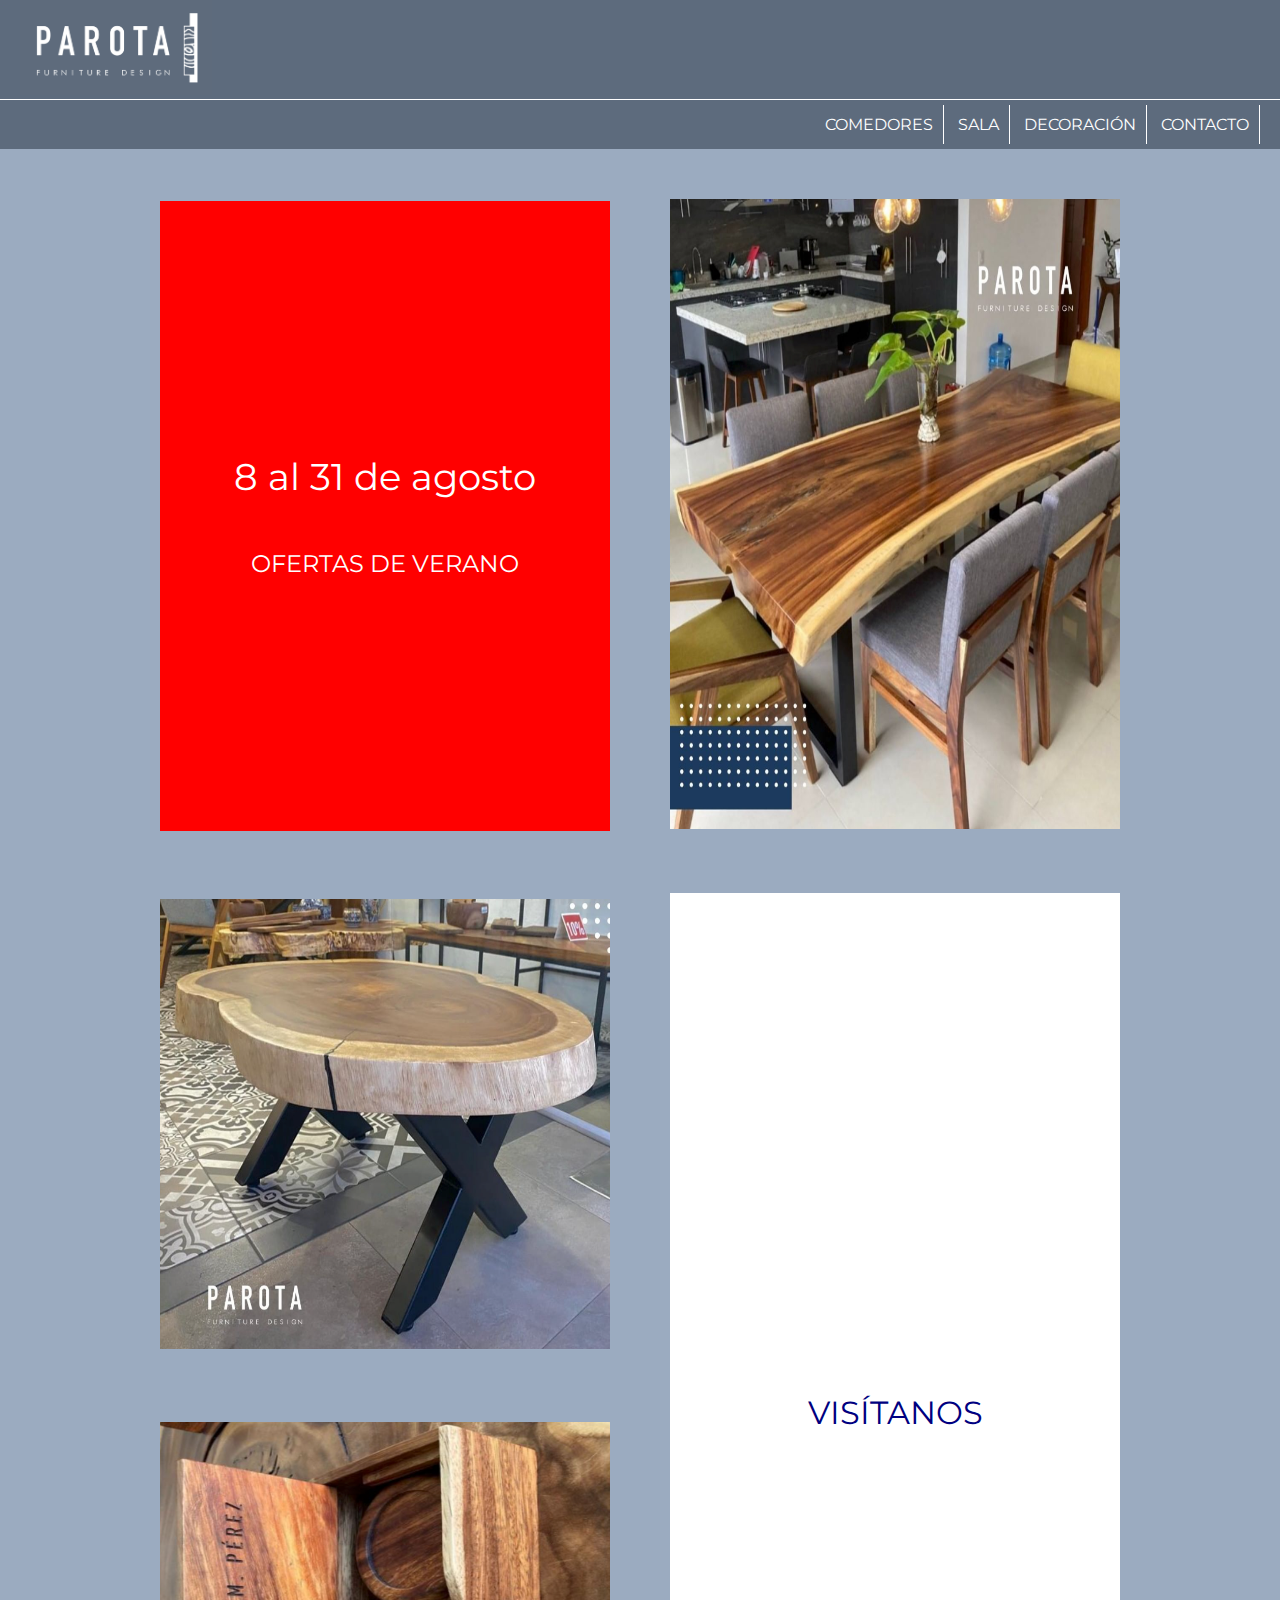
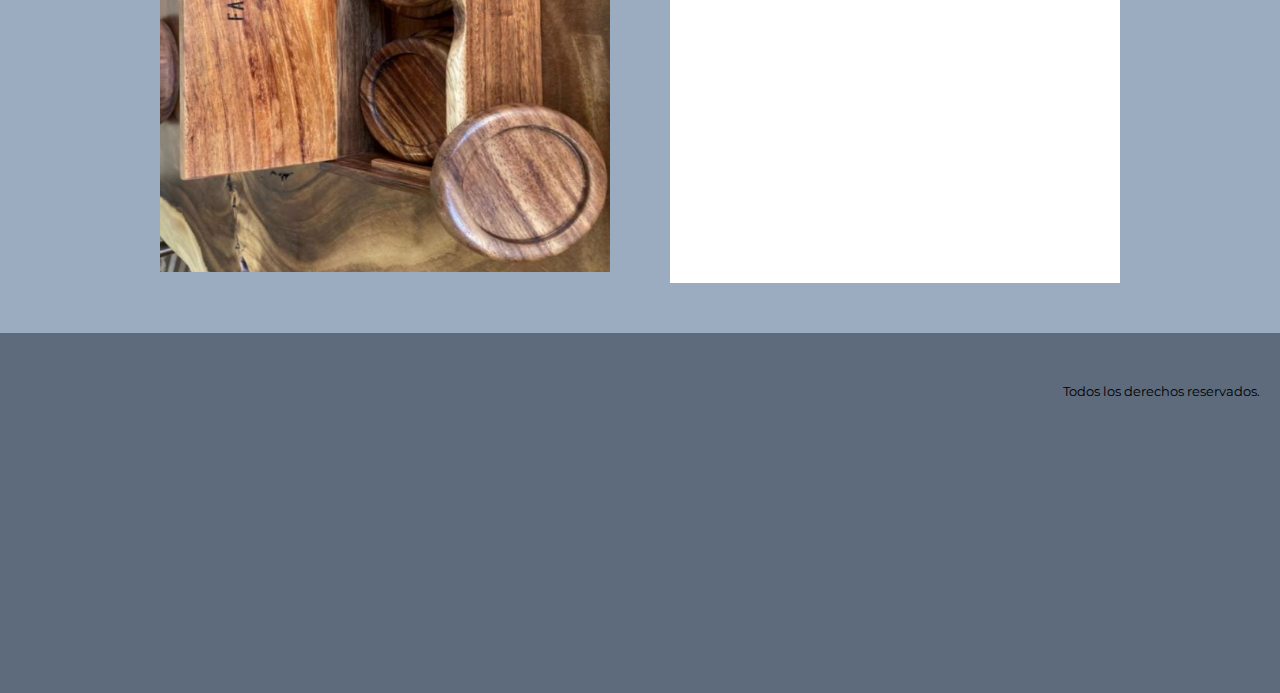
<file: index.html>
<!DOCTYPE html>
<html lang="en">
<head>
    <meta charset="UTF-8">
    <meta http-equiv="X-UA-Compatible" content="IE=edge">
    <meta name="viewport" content="width=device-width, initial-scale=1.0">
    <link rel="stylesheet" href="css/style.css">
    <link rel="preconnect" href="https://fonts.googleapis.com">
    <link rel="preconnect" href="https://fonts.gstatic.com" crossorigin>
    <link href="https://fonts.googleapis.com/css2?family=Montserrat:ital,wght@0,100;0,200;0,300;0,400;0,700;1,100;1,200;1,300;1,900&display=swap" rel="stylesheet">
    <link href="https://fonts.googleapis.com/css2?family=Montserrat:ital,wght@0,100;0,200;0,300;0,400;0,700;1,100;1,200;1,300;1,900&family=Ubuntu:wght@300;400;500;700&display=swap" rel="stylesheet">
    <title>Parota Furniture Design - Muebles de parota</title>
</head>
<body>
    <header class="header">
        <div class="header__logoContainer">
            <img class="logoContainer__logo" src="img/logo.png">
        </div>
        <nav class="header__menu">
            <ul>
                <li class="menu__item">
                    <a href="pages/comedores.html">Comedores</a>
                </li>
                <li class="menu__item">
                    <a href="pages/sala.html">Sala</a>
                </li>
                <li class="menu__item">
                    <a href="pages/decoracion.html">Decoración</a> 

                </li>
                <li class="menu__item">
                    <a href="pages/contacto.html">Contacto</a> 
                </li>
            </ul>
        </nav>
    </header>

    <div class="content">
        <div class="content__imagenes">
            <div class="imagenes__oferta">
                <h3>8 al 31 de agosto</h3>
                <a class="oferta" href="pages/comedores.html">OFERTAS DE VERANO</a>
            </div>
            <div class="imagenes__img_1">
                <img src="img/comedor.png" alt="Comedor de parota">
            </div>
            <div class="imagenes__img_2">
                <img src="img/mesacentro.png" alt="Mesa de centro de parota">
            </div>
            <div class="imagenes__img_3">
                <img  src="img/portavasos.png" alt="Portavasos de parota">
            </div>
            <div class="imagenes__visitanos">
                <a href="pages/contacto.html">VISÍTANOS</a>
            </div>        
        </div>
  
    </div>
    
    <footer>
        <h3>Todos los derechos reservados.</h3>
    </footer>
    
</body>
</html>
</file>
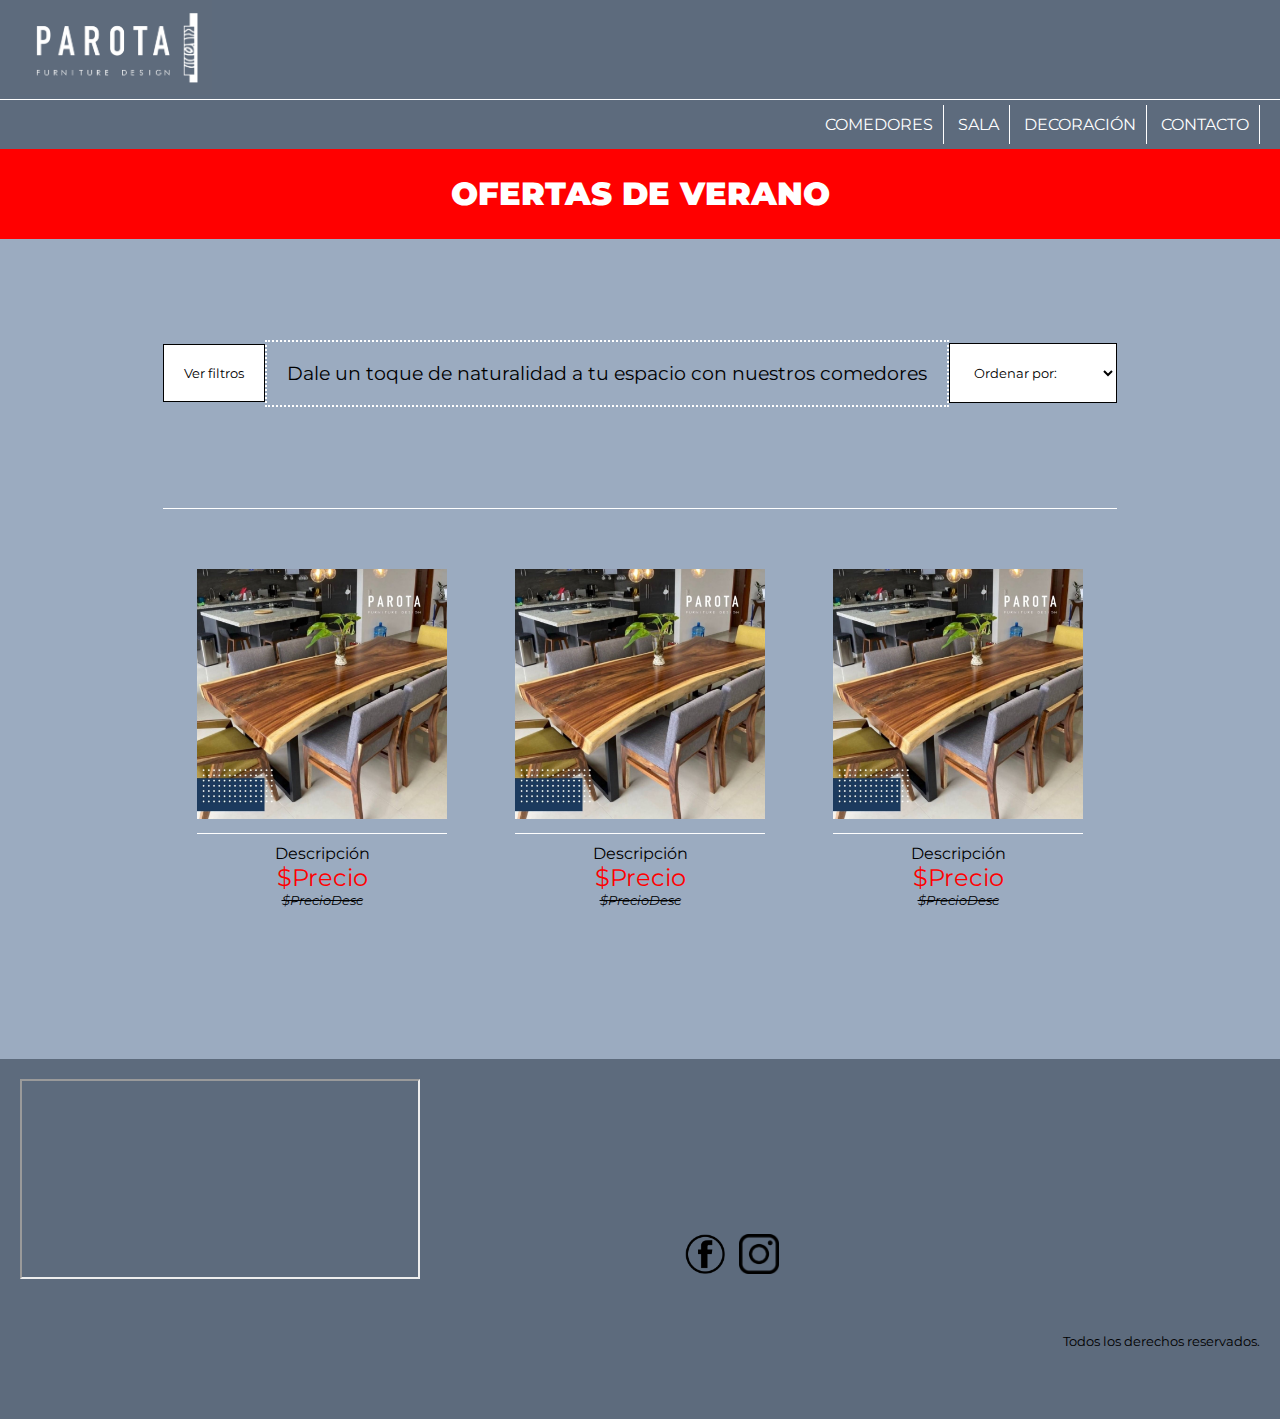
<file: pages/comedores.html>
<!DOCTYPE html>
<html lang="en">
<head>
    <meta charset="UTF-8">
    <meta http-equiv="X-UA-Compatible" content="IE=edge">
    <meta name="viewport" content="width=device-width, initial-scale=1.0">
    <!--Estilos css-->
    <link rel="stylesheet" href="../css/style.css">
    <!--Importación tipografía-->
    <link rel="preconnect" href="https://fonts.googleapis.com">
    <link rel="preconnect" href="https://fonts.gstatic.com" crossorigin>
    <link href="https://fonts.googleapis.com/css2?family=Montserrat:ital,wght@0,100;0,200;0,300;0,400;0,700;1,100;1,200;1,300;1,900&display=swap" rel="stylesheet">
    <title>Parota Furniture Design - Comedores</title>
</head>
<body>
    <!--Header con logo-->
    <header class="header">
        <div class="header__logoContainer">
            <!--Logo con link para volver a home -->
           <a href="../index.html"><img class="logoContainer__logo" src="../img/logo.png"></a>
        </div>
        <!--Menu con lista desordenada-->
        <nav class="header__menu">
            <ul>
                <li class="menu__item">
                    <a href="comedores.html">Comedores</a>
                </li>
                <li class="menu__item">
                    <a href="sala.html">Sala</a>
                </li>
                <li class="menu__item">
                    <a href="decoracion.html">Decoración</a> 

                </li>
                <li class="menu__item">
                    <a href="contacto.html">Contacto</a> 
                </li>
            </ul>
        </nav>
    </header>
    <div class="bannerPromo">
        <h2 class="bannerPromo__texto"> OFERTAS DE VERANO</h2>
    </div>
    <!--Contenido principal de la página-->
    <main>
        <!--Imagenes productos-->
        <div class="contenido">
            <div class="contenedorFiltros">
                <div class="contenedorFiltros__filtro">
                    <button class="filtro__boton">Ver filtros</button>
                </div>
                <div class="contenedorFiltros__texto">
                    <h3>Dale un toque de naturalidad a tu espacio con nuestros comedores</h3>
                </div>
                <div class="contenedorFiltros__orden">
                    <select class="orden__boton" name="ordenar" id="ordenar">    
                        <option disabled="" selected="">Ordenar por:</option>
                        <option value="precio">Precio menor</option>
                        <option value="precio">Precio de mayor</option>
                    </select>
                </div>    
            </div>
            <div class="contenedorProductos">
                <div class="contenedorProductos__card">
                    <img class="card__img" src="../img/comedor.png" alt="Producto">
                    <h4 class="card__nombre">Descripción</h4>
                    <h5 class="card__precio">$Precio</h5>
                    <h5 class="card__preciodesc">$PrecioDesc</h5>
                </div>
                <div class="contenedorProductos__card">
                    <img class="card__img" src="../img/comedor.png" alt="Producto">
                    <h4 class="card__nombre">Descripción</h4>
                    <h5 class="card__precio">$Precio</h5>
                    <h5 class="card__preciodesc">$PrecioDesc</h5>
                </div>
                <div class="contenedorProductos__card">
                    <img class="card__img" src="../img/comedor.png" alt="Producto">
                    <h4 class="card__nombre">Descripción</h4>
                    <h5 class="card__precio">$Precio</h5>
                    <h5 class="card__preciodesc">$PrecioDesc</h5>
                </div>
            </div>
        </div>
    </main>
    <!--Footer-->
    <footer>
        <!--Mapa ubicación tienda-->
        <div class="contenedorMapa">
            <iframe class=contenedorMapa__mapa src="https://www.google.com/maps/embed?pb=!1m18!1m12!1m3!1d3771.388281755205!2d-98.25666748536582!3d19.04665865784418!2m3!1f0!2f0!3f0!3m2!1i1024!2i768!4f13.1!3m3!1m2!1s0x85cfc731d720aa15%3A0xbc216501c59f08ca!2sParota%20Furniture%20Desing!5e0!3m2!1ses-419!2smx!4v1658890878283!5m2!1ses-419!2smx" width="400" height="200"  allowfullscreen="" loading="lazy" referrerpolicy="no-referrer-when-downgrade"></iframe>
        </div>
        <!--Redes sociales-->
        <div class="redes">
            <a href="https://www.facebook.com/parotafd"><img class="redes__iconos" src="../img/facebook.png" alt="Logo Facebook"></a>
            <a href="https://www.instagram.com/parotafd/"><img class="redes__iconos" src="../img/instagram.png" alt="Logo instagram"></a>
        </div>
        <!--Texto condiciones-->
        <h3 class="redes__texto">Todos los derechos reservados.</h3>
    </footer>
    
</body>
</html>
</file>
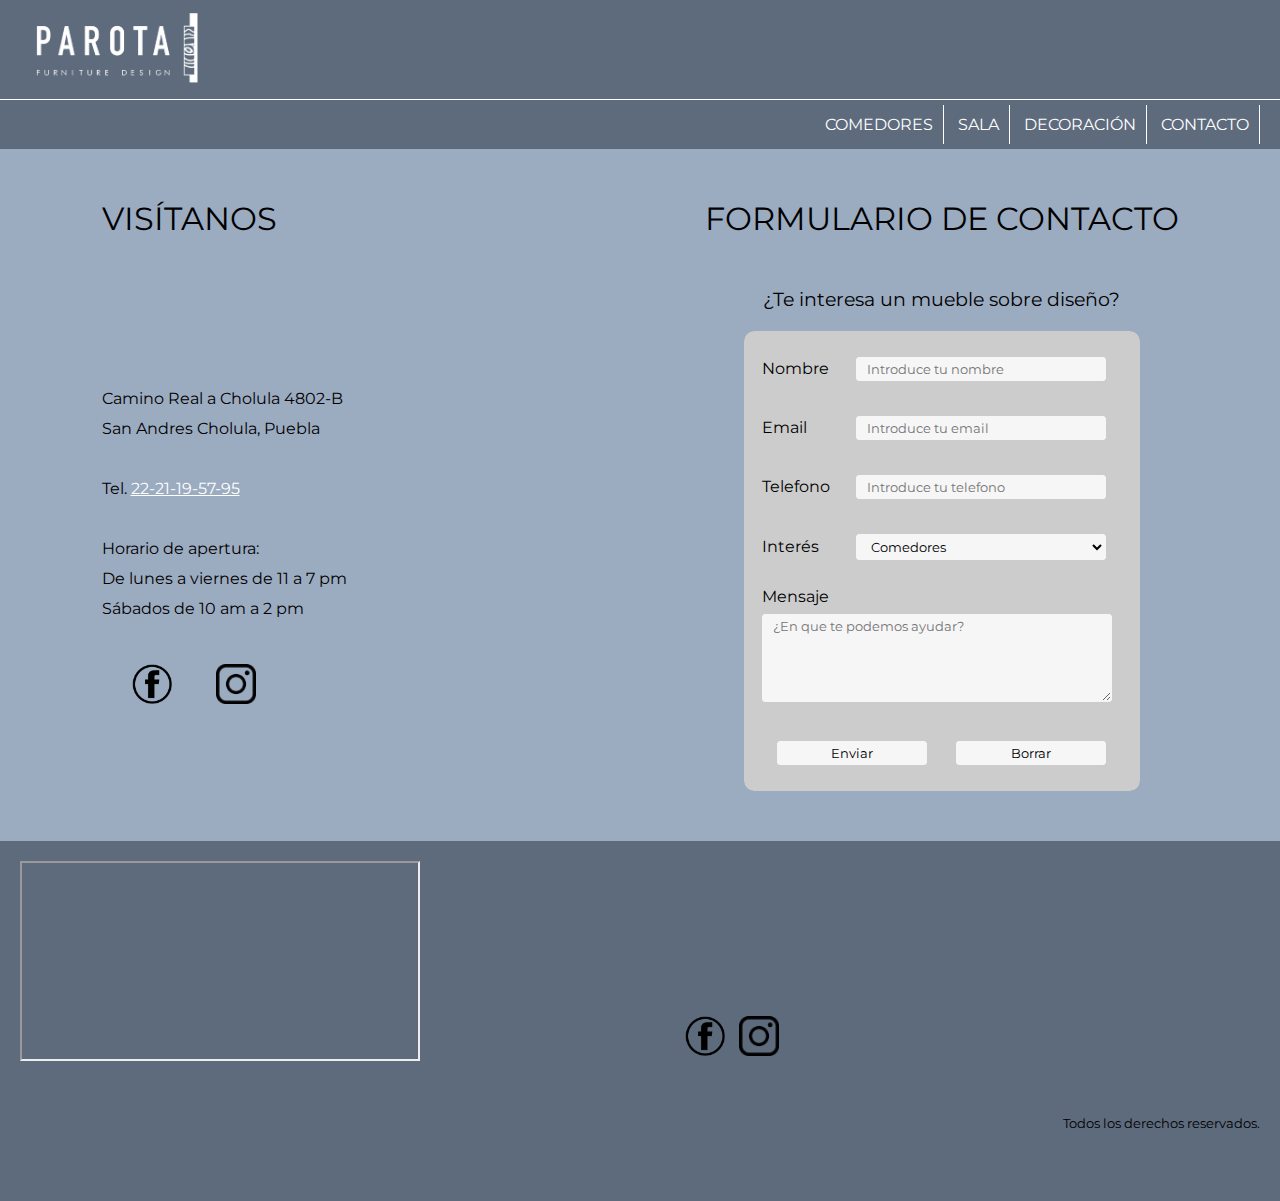
<file: pages/contacto.html>
<!DOCTYPE html>
<html lang="en">
<head>
    <meta charset="UTF-8">
    <meta http-equiv="X-UA-Compatible" content="IE=edge">
    <meta name="viewport" content="width=device-width, initial-scale=1.0">
    <link rel="stylesheet" href="../css/style.css">
    <link rel="preconnect" href="https://fonts.googleapis.com">
    <link rel="preconnect" href="https://fonts.gstatic.com" crossorigin>
    <link href="https://fonts.googleapis.com/css2?family=Montserrat:ital,wght@0,100;0,200;0,300;0,400;0,700;1,100;1,200;1,300;1,900&display=swap" rel="stylesheet">
    
    <title>Contacto-Parota Furniture Design</title>
</head>
<body>
     <!--Header con logo-->
     <header class="header">
        <div class="header__logoContainer">
            <!--Logo con link para volver a home -->
           <a href="../index.html"><img class="logoContainer__logo" src="../img/logo.png"></a>
        </div>
        <!--Menu con lista desordenada-->
        <nav class="header__menu">
            <ul>
                <li class="menu__item">
                    <a href="comedores.html">Comedores</a>
                </li>
                <li class="menu__item">
                    <a href="sala.html">Sala</a>
                </li>
                <li class="menu__item">
                    <a href="decoracion.html">Decoración</a> 

                </li>
                <li class="menu__item">
                    <a href="contacto.html">Contacto</a> 
                </li>
            </ul>
        </nav>
    </header>
    <!--Formulario de contacto-->
    <div class="contenedorContacto">
        <div class="contenedorContacto__sucursal"> 
            <h1 class="sucursal__titulo">VISÍTANOS</h1>
            <p class="sucursal__direccion">
                Camino Real a Cholula 4802-B<br>
                San Andres Cholula, Puebla <br><br>
                Tel. <a href="tel:+522221195795">22-21-19-57-95</a><br><br>
                Horario de apertura: <br>
                De lunes a viernes de 11 a 7 pm<br>
                Sábados de 10 am a 2 pm
            </p><br>
            <a href="https://www.facebook.com/parotafd"><img class="sucursal__iconos " src="../img/facebook.png" alt="Logo Facebook"></a>
            <a href="https://www.instagram.com/parotafd/"><img class="sucursal__iconos" src="../img/instagram.png" alt="Logo instagram"></a>
        </div>

        <div class="contenedorContacto__contenedorForm">
            <h1 class="contenedorForm__titulo">FORMULARIO DE CONTACTO</h1>
            <h3 class="contenedorForm__subtitulo">¿Te interesa un mueble sobre diseño?</h3>
            <form action="" class="contenedorForm__contactform" >
                <fieldset class="contactForm__fieldset">
                    <div>
                        <label class="fieldset__label" for="nombre"> Nombre</label>
                        <input class="fieldset__input" type="text" name="nombre" id="nombre" placeholder="Introduce tu nombre">
                    </div>
                    <br>
                    <div>
                        <label class="fieldset__label" for="email">Email</label>
                        <input class="fieldset__input" type="text" name="email" id="email" placeholder="Introduce tu email">
                    
                    </div>
                    <br>
                    <div>
                        <label class="fieldset__label" for="telefono">Telefono</label>
                        <input class="fieldset__input" type="tel" name="telefono" id="telefono" placeholder="Introduce tu telefono" >
                    </div>
                    <br>
                    <div>
                        <label class="fieldset__label" for="interes">Interés</label>
                        <select class="fieldset__input" name="interes" id="interes">
                            <option value="Comedores">Comedores</option>
                            <option value="Sala">Sala</option>
                            <option value="Decoracion">Decoracion</option>
                        </select>
                    </div>
                    <br>
                    <div>
                        <div><label class="fieldset__label" for="message">Mensaje</label></div>
                        <textarea class="fieldset__textarea" type="text" name="message" id="message" class="message" rows="5" cols="50" placeholder="¿En que te podemos ayudar?"></textarea>
                    </div>
                    <br>
                    <div>
                        <input class="fieldset__button" type="submit" value="Enviar" class="boton">
                        <input class="fieldset__button" type="reset" value="Borrar" class="boton">
                    </div>
                </fieldset>
            </form>
        </div>
    </div>
    <!--Footer-->
    <footer>
        <!--Mapa ubicación tienda-->
        <div class="contenedorMapa">
            <iframe class=contenedorMapa__mapa src="https://www.google.com/maps/embed?pb=!1m18!1m12!1m3!1d3771.388281755205!2d-98.25666748536582!3d19.04665865784418!2m3!1f0!2f0!3f0!3m2!1i1024!2i768!4f13.1!3m3!1m2!1s0x85cfc731d720aa15%3A0xbc216501c59f08ca!2sParota%20Furniture%20Desing!5e0!3m2!1ses-419!2smx!4v1658890878283!5m2!1ses-419!2smx" width="400" height="200"  allowfullscreen="" loading="lazy" referrerpolicy="no-referrer-when-downgrade"></iframe>
        </div>
        <!--Redes sociales-->
        <div class="redes">
            <a href="https://www.facebook.com/parotafd"><img class="redes__iconos" src="../img/facebook.png" alt="Logo Facebook"></a>
            <a href="https://www.instagram.com/parotafd/"><img class="redes__iconos" src="../img/instagram.png" alt="Logo instagram"></a>
        </div>
        <!--Texto condiciones-->
        <h3 class="redes__texto">Todos los derechos reservados.</h3>
    </footer>
    
</body>
</html>
</file>
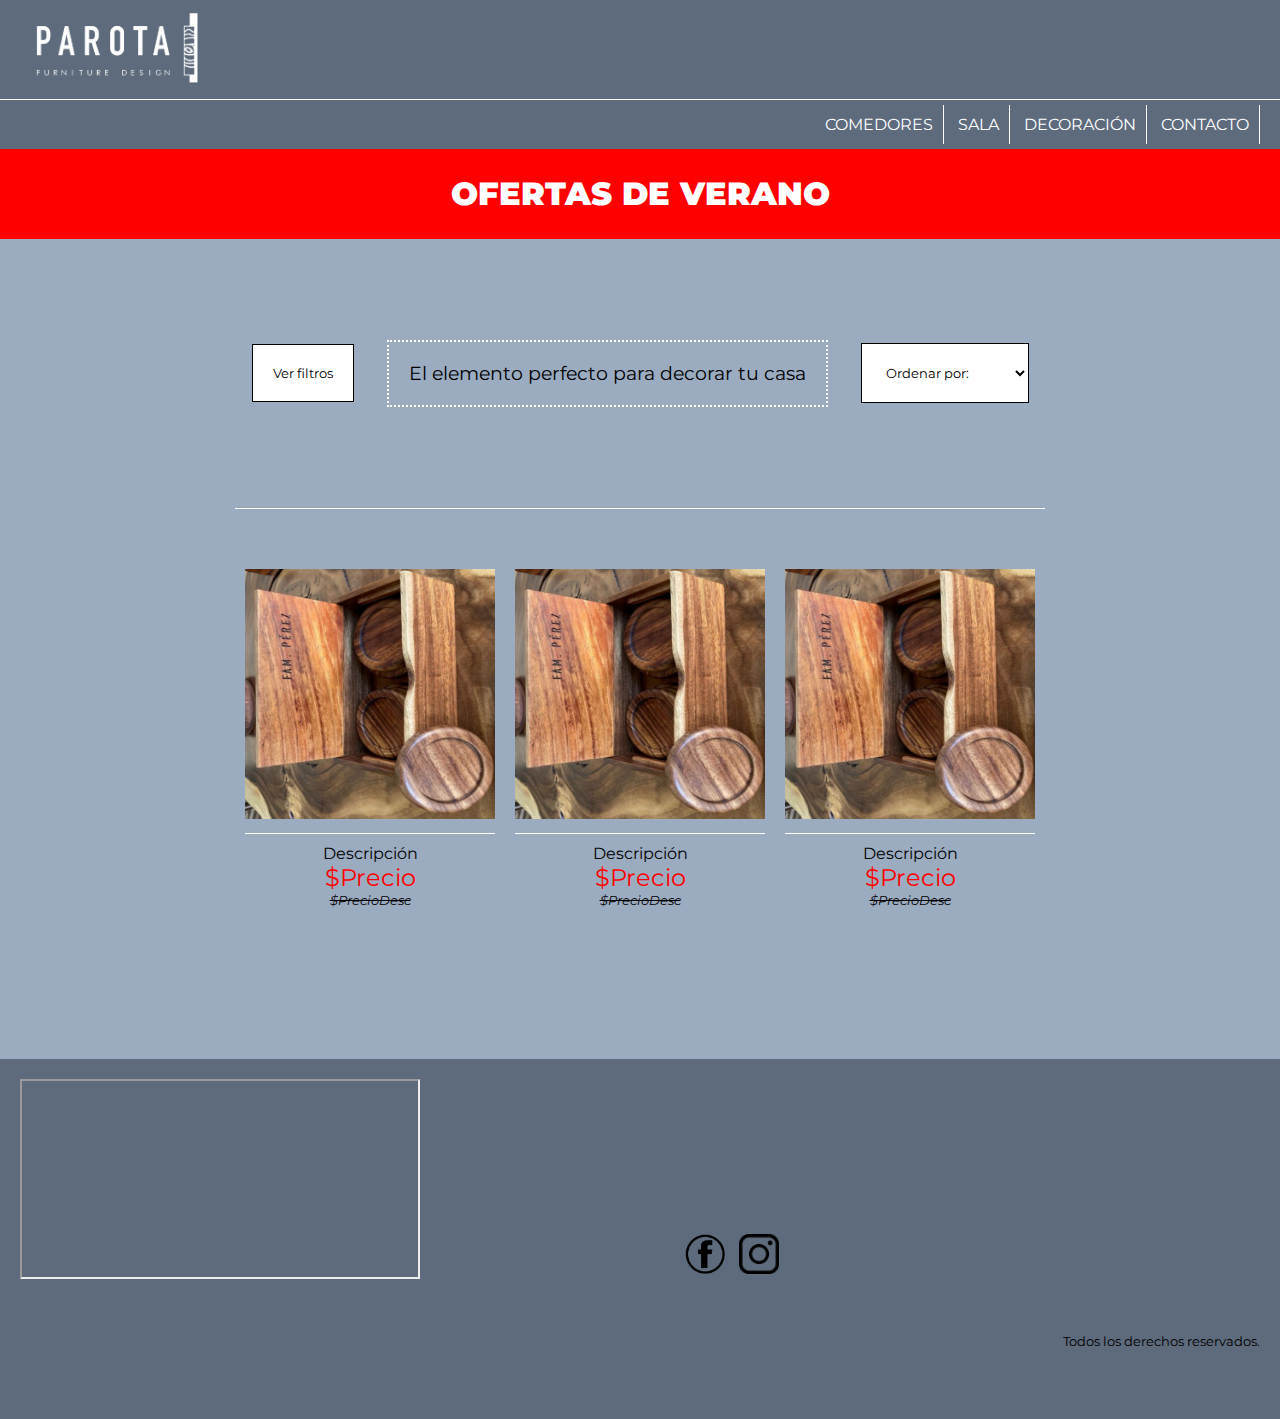
<file: pages/decoracion.html>
<!DOCTYPE html>
<html lang="en">
<head>
    <meta charset="UTF-8">
    <meta http-equiv="X-UA-Compatible" content="IE=edge">
    <meta name="viewport" content="width=device-width, initial-scale=1.0">
    <!--Estilos css-->
    <link rel="stylesheet" href="../css/style.css">
    <!--Importación tipografía-->
    <link rel="preconnect" href="https://fonts.googleapis.com">
    <link rel="preconnect" href="https://fonts.gstatic.com" crossorigin>
    <link href="https://fonts.googleapis.com/css2?family=Montserrat:ital,wght@0,100;0,200;0,300;0,400;0,700;1,100;1,200;1,300;1,900&display=swap" rel="stylesheet">
    <title>Parota Furniture Design - Decoración</title>
</head>
<body>
    <!--Header con logo-->
    <header class="header">
        <div class="header__logoContainer">
            <!--Logo con link para volver a home -->
           <a href="../index.html"><img class="logoContainer__logo" src="../img/logo.png"></a>
        </div>
        <!--Menu con lista desordenada-->
        <nav class="header__menu">
            <ul>
                <li class="menu__item">
                    <a href="comedores.html">Comedores</a>
                </li>
                <li class="menu__item">
                    <a href="sala.html">Sala</a>
                </li>
                <li class="menu__item">
                    <a href="decoracion.html">Decoración</a> 

                </li>
                <li class="menu__item">
                    <a href="contacto.html">Contacto</a> 
                </li>
            </ul>
        </nav>
    </header>
    <div class="bannerPromo">
        <h2 class="bannerPromo__texto"> OFERTAS DE VERANO</h2>
    </div>
    <!--Contenido principal de la página-->
    <main>
        <!--Imagenes productos-->
        <div class="contenido">
            <div class="contenedorFiltros">
                <div class="contenedorFiltros__filtro">
                    <button class="filtro__boton">Ver filtros</button>
                </div>
                <div class="contenedorFiltros__texto">
                    <h3>El elemento perfecto para decorar tu casa</h3>
                </div>
                <div class="contenedorFiltros__orden">
                    <select class="orden__boton" name="ordenar" id="ordenar">    
                        <option disabled="" selected="">Ordenar por:</option>
                        <option value="precio">Precio menor</option>
                        <option value="precio">Precio de mayor</option>
                    </select>
                </div>    
            </div>
            <div class="contenedorProductos">
                <div class="contenedorProductos__card">
                    <img class="card__img" src="../img/portavasos.png" alt="Producto">
                    <h4 class="card__nombre">Descripción</h4>
                    <h5 class="card__precio">$Precio</h5>
                    <h5 class="card__preciodesc">$PrecioDesc</h5>
                </div>
                <div class="contenedorProductos__card">
                    <img class="card__img" src="../img/portavasos.png" alt="Producto">
                    <h4 class="card__nombre">Descripción</h4>
                    <h5 class="card__precio">$Precio</h5>
                    <h5 class="card__preciodesc">$PrecioDesc</h5>
                </div>
                <div class="contenedorProductos__card">
                    <img class="card__img" src="../img/portavasos.png" alt="Producto">
                    <h4 class="card__nombre">Descripción</h4>
                    <h5 class="card__precio">$Precio</h5>
                    <h5 class="card__preciodesc">$PrecioDesc</h5>
                </div>
            </div>
        </div>
    </main>
    <!--Footer-->
    <footer>
        <!--Mapa ubicación tienda-->
        <div class="contenedorMapa">
            <iframe class=contenedorMapa__mapa src="https://www.google.com/maps/embed?pb=!1m18!1m12!1m3!1d3771.388281755205!2d-98.25666748536582!3d19.04665865784418!2m3!1f0!2f0!3f0!3m2!1i1024!2i768!4f13.1!3m3!1m2!1s0x85cfc731d720aa15%3A0xbc216501c59f08ca!2sParota%20Furniture%20Desing!5e0!3m2!1ses-419!2smx!4v1658890878283!5m2!1ses-419!2smx" width="400" height="200"  allowfullscreen="" loading="lazy" referrerpolicy="no-referrer-when-downgrade"></iframe>
        </div>
        <!--Redes sociales-->
        <div class="redes">
            <a href="https://www.facebook.com/parotafd"><img class="redes__iconos" src="../img/facebook.png" alt="Logo Facebook"></a>
            <a href="https://www.instagram.com/parotafd/"><img class="redes__iconos" src="../img/instagram.png" alt="Logo instagram"></a>
        </div>
        <!--Texto condiciones-->
        <h3 class="redes__texto">Todos los derechos reservados.</h3>
    </footer>
    
</body>
</html>
</file>
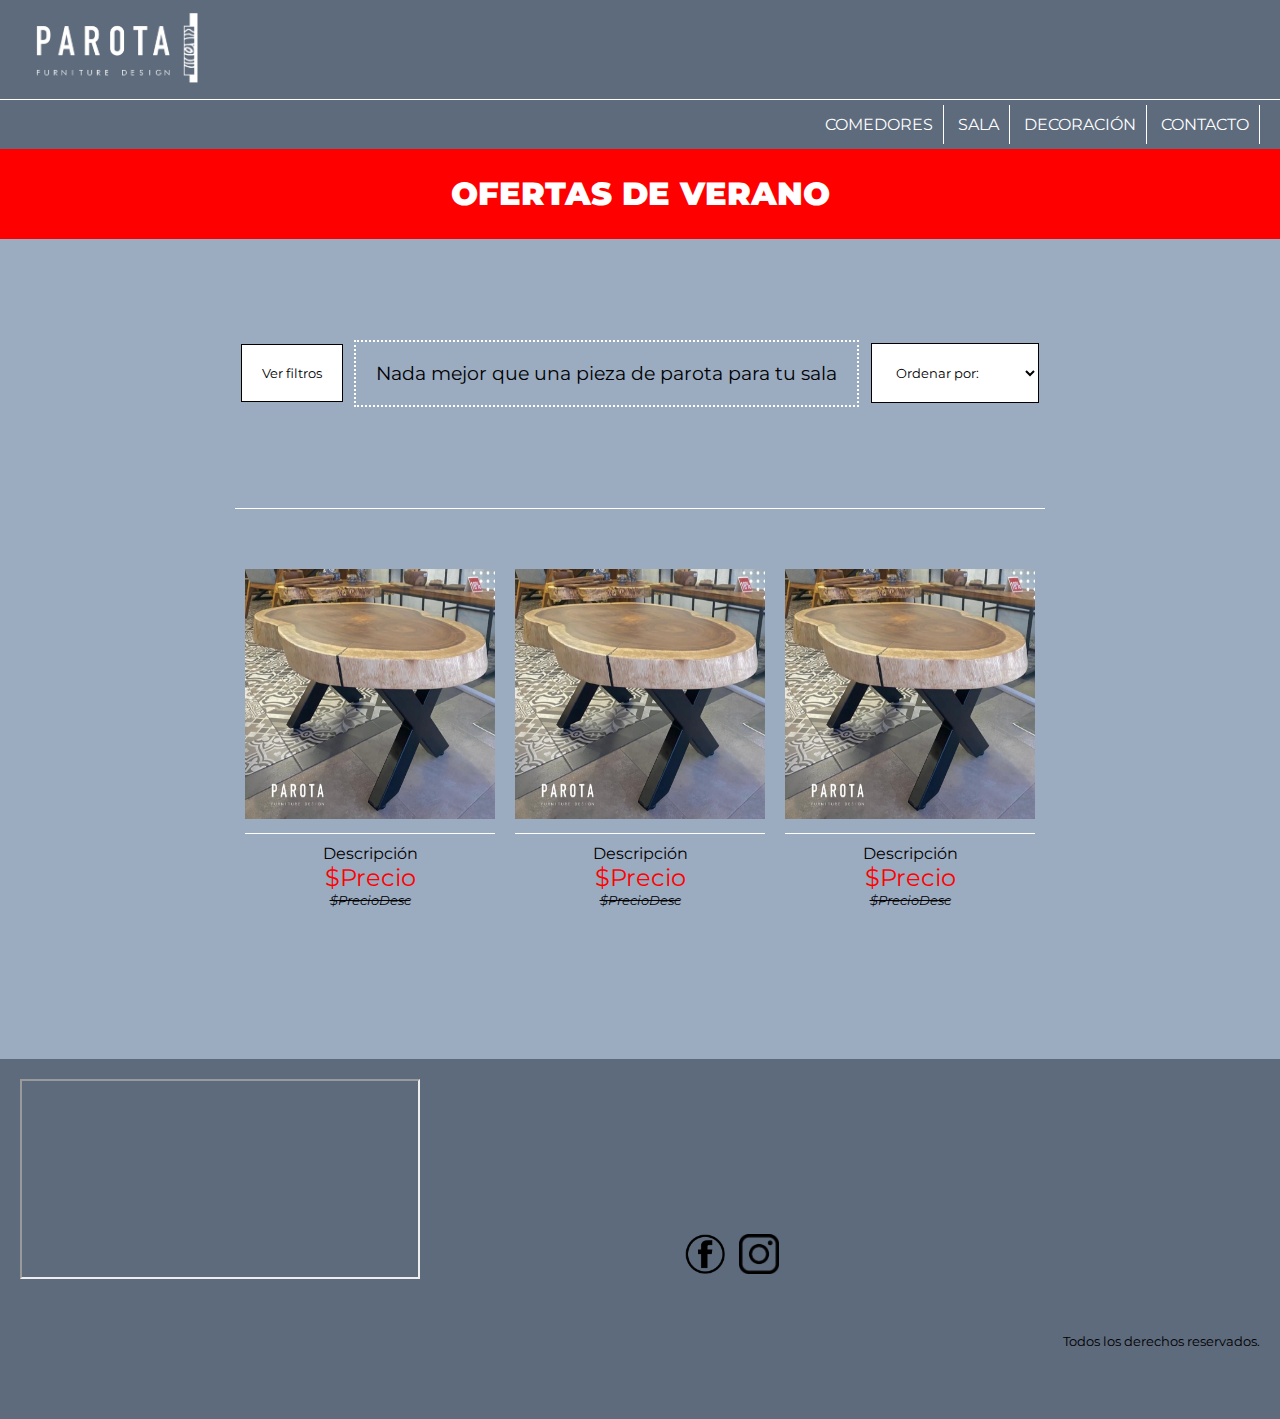
<file: pages/sala.html>
<!DOCTYPE html>
<html lang="en">
<head>
    <meta charset="UTF-8">
    <meta http-equiv="X-UA-Compatible" content="IE=edge">
    <meta name="viewport" content="width=device-width, initial-scale=1.0">
    <!--Estilos css-->
    <link rel="stylesheet" href="../css/style.css">
    <!--Importación tipografía-->
    <link rel="preconnect" href="https://fonts.googleapis.com">
    <link rel="preconnect" href="https://fonts.gstatic.com" crossorigin>
    <link href="https://fonts.googleapis.com/css2?family=Montserrat:ital,wght@0,100;0,200;0,300;0,400;0,700;1,100;1,200;1,300;1,900&display=swap" rel="stylesheet">
    <title>Parota Furniture Design - Sala</title>
</head>
<body>
    <!--Header con logo-->
    <header class="header">
        <div class="header__logoContainer">
            <!--Logo con link para volver a home -->
           <a href="../index.html"><img class="logoContainer__logo" src="../img/logo.png"></a>
        </div>
        <!--Menu con lista desordenada-->
        <nav class="header__menu">
            <ul>
                <li class="menu__item">
                    <a href="comedores.html">Comedores</a>
                </li>
                <li class="menu__item">
                    <a href="sala.html">Sala</a>
                </li>
                <li class="menu__item">
                    <a href="decoracion.html">Decoración</a> 

                </li>
                <li class="menu__item">
                    <a href="contacto.html">Contacto</a> 
                </li>
            </ul>
        </nav>
    </header>
    <div class="bannerPromo">
        <h2 class="bannerPromo__texto"> OFERTAS DE VERANO</h2>
    </div>
    <!--Contenido principal de la página-->
    <main>
        <!--Imagenes productos-->
        <div class="contenido">
            <div class="contenedorFiltros">
                <div class="contenedorFiltros__filtro">
                    <button class="filtro__boton">Ver filtros</button>
                </div>
                <div class="contenedorFiltros__texto">
                    <h3>Nada mejor que una pieza de parota para tu sala</h3>
                </div>
                <div class="contenedorFiltros__orden">
                    <select class="orden__boton" name="ordenar" id="ordenar">    
                        <option disabled="" selected="">Ordenar por:</option>
                        <option value="precio">Precio menor</option>
                        <option value="precio">Precio de mayor</option>
                    </select>
                </div>    
            </div>
            <div class="contenedorProductos">
                <div class="contenedorProductos__card">
                    <img class="card__img" src="../img/mesacentro.png" alt="Producto">
                    <h4 class="card__nombre">Descripción</h4>
                    <h5 class="card__precio">$Precio</h5>
                    <h5 class="card__preciodesc">$PrecioDesc</h5>
                </div>
                <div class="contenedorProductos__card">
                    <img class="card__img" src="../img/mesacentro.png" alt="Producto">
                    <h4 class="card__nombre">Descripción</h4>
                    <h5 class="card__precio">$Precio</h5>
                    <h5 class="card__preciodesc">$PrecioDesc</h5>
                </div>
                <div class="contenedorProductos__card">
                    <img class="card__img" src="../img/mesacentro.png" alt="Producto">
                    <h4 class="card__nombre">Descripción</h4>
                    <h5 class="card__precio">$Precio</h5>
                    <h5 class="card__preciodesc">$PrecioDesc</h5>
                </div>
            </div>
        </div>
    </main>
    <!--Footer-->
    <footer>
        <!--Mapa ubicación tienda-->
        <div class="contenedorMapa">
            <iframe class=contenedorMapa__mapa src="https://www.google.com/maps/embed?pb=!1m18!1m12!1m3!1d3771.388281755205!2d-98.25666748536582!3d19.04665865784418!2m3!1f0!2f0!3f0!3m2!1i1024!2i768!4f13.1!3m3!1m2!1s0x85cfc731d720aa15%3A0xbc216501c59f08ca!2sParota%20Furniture%20Desing!5e0!3m2!1ses-419!2smx!4v1658890878283!5m2!1ses-419!2smx" width="400" height="200"  allowfullscreen="" loading="lazy" referrerpolicy="no-referrer-when-downgrade"></iframe>
        </div>
        <!--Redes sociales-->
        <div class="redes">
            <a href="https://www.facebook.com/parotafd"><img class="redes__iconos" src="../img/facebook.png" alt="Logo Facebook"></a>
            <a href="https://www.instagram.com/parotafd/"><img class="redes__iconos" src="../img/instagram.png" alt="Logo instagram"></a>
        </div>
        <!--Texto condiciones-->
        <h3 class="redes__texto">Todos los derechos reservados.</h3>
    </footer>
    
</body>
</html>
</file>
<file: css/style.css>
/*RESET*/
*{
	margin: 0;
	padding: 0;
    box-sizing: border-box;
    font-family: 'Montserrat', sans-serif;
    font-weight: 400;
    
}
/*BODY BACKGROUND*/
body{
    background-color: #9babc0;
}
/*CSS HEADER*/
header{
    background-color: #5D6B7D;
    position: sticky;
    top: 0;
}

.header__logoContainer{
    width: 15%;
    margin-left: 20px;
}
.logoContainer__logo{
    width: 100%;
}
.header__menu{
    background-color: #5D6B7D;
    align-content: center;
    text-align: end;
    text-transform: uppercase;
    padding-right: 20px;
    border-top: 1px solid white;
    
}
.menu__item{

    display: inline-block;
    padding: 10px;
    text-decoration: none;
    border-right: 1px solid white;
    margin: 5px 0px 5px 0px;   
}
.menu__item a{
    text-decoration: none;
    
    
}
a:link, a:visited{
    color: white;

}
a:hover{
    color: black;
    
}
/*CSS HOME*/
.content__imagenes{
    margin: 20px;
    display: grid;
    grid-template-columns: 3;
    grid-template-rows:4 ;
    grid-template-areas: 
                        "oferta oferta img_1" 
                        "oferta oferta img_1"
                        "img_2 visitanos visitanos"
                        "img_3 visitanos visitanos";    
    justify-content:center;
    align-items: center;   
}

/*ANIMACION OFERTA*/

.oferta{
    font-size: x-large;
    transition: all 2s linear;
}

.oferta:hover{
    font-size: xx-large;
}

.imagenes__oferta{
    grid-area: oferta;
    margin: 30px;
    background-color: red;
    width: 450px;
    height: 70vh;
    font-family: 'Ubuntu', sans-serif;
    font-weight: 500;
    font-size: xx-large;
    text-align: center;
    color: white;
    display: flex;
    justify-content: center;
    justify-items: center;
    align-items: center;
    flex-direction: column;
    
}

.imagenes__oferta a{
    text-decoration: none;
    color: white;
    margin-top: 50px;

}

.imagenes__oferta a:hover{
    color: black;

}
.imagenes__oferta a:visited{
    color: white;

}

.imagenes__img_1{
    grid-area: img_1;
    margin: 30px;
    width: 450px;
}

.imagenes__img_1 img{
    height: 70vh;
    width: 450px;
}

.imagenes__img_2{
    grid-area: img_2;
    margin: 30px;
    width: 450px;
    height: 50vh;
    display: flex;
    justify-content: center;
    justify-items: center;
    align-items: center;
    flex-direction: column;
}

.imagenes__img_2 img{
    height: 50vh;
    width: 100%;
}

.imagenes__img_3{
    grid-area: img_3;
    margin: 30px;
    width: 450px;
}
.imagenes__img_3 img{
    height: 50vh;
    width: 100%;
    width: 450px;
}

.imagenes__visitanos{
    grid-area: visitanos;
    background-color: white;
    width: 450px;
    height: 110vh;
    margin: 30px;
    font-family: 'Ubuntu', sans-serif;
    font-weight: 500;
    font-size: xx-large;
    text-align: center;
    color:black;
    display: flex;
    justify-content: center;
    justify-items: center;
    align-items: center;
    flex-direction: column;

}
.imagenes__visitanos a{
    text-decoration: none;
    color: navy;
    margin-top: 50px;

}

.imagenes__visitanos a:hover{
    color: red;

}
.imagenes__visitanos a:visited{
    color: navy;

}
/*CSS BANNER*/
.bannerPromo{
    background-color: red;
    height: 10vh;
    display: flex;
    align-items: center;
    justify-content: center;
  
    
}
.bannerPromo__texto{
    color: white;
    font-weight: 900;
    font-size: xx-large;
}

/*CSS FOOTER*/
footer{

    background-color: #5D6B7D;

}
.contenedorMapa{
    display: inline;

}
.contenedorMapa__mapa{
    margin-top: 20px;
    margin-left: 20px;

}
.redes{
    display: inline;
    margin-left: 20%;
}
.redes__iconos
{
    width: 50px;
    height: 50px;
    padding: 5px;

}

.redes__texto{
    font-size: small;
    text-align: end;
    padding-right: 20px;
    padding-bottom: 5px;
}
/*GRID CONTENIDO PAGES*/
.contenido
{
    display: grid;
    grid-template-columns: 1;
    grid-template-rows:2 ;
    grid-template-areas: 
                        "contenedorFiltros" 
                        "contenedorProductos";
    justify-content:center;
    align-items: center;   
}

.contenedorFiltros{
    grid-area: contenedorFiltros;
}

.contenedorProductos{
    grid-area: contenedorProductos;
}


/*CSS CONTENEDOR FILTROS PAGES*/
.contenedorFiltros{
    height: 30vh;
    display: flex;
    justify-content: space-around;
    align-items: center;
    border-bottom: 1px solid white;


}

.contenedorFiltros .filtro__boton, .orden__boton{
    background-color: white !important;
    border: 1px solid black;
    padding: 20px;
}
.contenedorFiltros__texto{
    color: black;
    border: 2px dotted white;
    padding: 20px;
}

/*CSS PRODUCTOS*/
.contenedorProductos {
    height: 50vh;
    margin: 50px 0px 50px 0px;
    text-align: center;
    display: flex;
    justify-content: space-around;
    flex-wrap: wrap;
    flex-flow: row wrap;
    
}
.contenedorProductos__card {
    height: 250px;
    width: 250px;
    display: inline-block;
    margin: 10px;

}

.card__nombre{
    padding-top: 10px;
    margin-top: 10px;
    text-align: center;
    border-top: 1px solid white;
}
.card__precio{
    color: red;
    font-size: x-large;
    text-align: center;
}
.card__preciodesc{
    text-align: center;
    font-style: italic;
    text-decoration: line-through;


}
.card__img{
    height: 250px;
    width: 250px;

}

/*CSS FORMULARIO*/

.contenedorContacto {

    height: auto;
    display: flex;
    justify-content:space-around; 
    flex-wrap: wrap;
    flex-flow: row wrap;
    margin: 50px 0px 50px 0px; 

}
.contenedorContacto h1{
    margin-bottom: 50px;

}

.contenedorContacto__sucursal, .sucursal__redes{
    width: 400px;
}
/*CSS div sucursal*/
.contenedorContacto__sucursal{
    text-align: left;
    line-height: 30px;
    margin-top: 5px;

}
.sucursal__direccion{
    margin-top: 150px;
}
.sucursal__iconos{
    width: 15%;
    padding: 10px;
    margin-left: 20px;

}
/*CSS div formulario*/
.contenedorForm__subtitulo{
    text-align: center;
    margin-bottom: 20px;

}
.contactForm__fieldset{
    display: block;
    margin-left: 2px;
    margin-right: 2px;
    padding: 1em;
    border: 2px solid transparent;
    background-color: #ccc;
    border-radius: 10px;

}
.contenedorForm__contactform{
    width: 400px;
    margin: auto;
    
}

.fieldset__label{
    width: 90px;
	display:inline-block;
    
}
.fieldset__input{
    width:250px;
	padding:3px 10px;
	border:1px solid #f6f6f6;
	border-radius:3px;
	background-color:#f6f6f6;
	margin:8px 0;
	display:inline-block;
}
.fieldset__textarea{
    width:350px;
	padding:3px 10px;
	border:1px solid #f6f6f6;
	border-radius:3px;
	background-color:#f6f6f6;
	margin:8px 0;
	display:inline-block;
}

.fieldset__button{
    width:150px;
	padding:3px 10px;
	border:1px solid #f6f6f6;
	border-radius:3px;
	background-color:#f6f6f6;
	margin:8px 0;
	display:inline-block;
    margin-right: 10px;
    margin-left: 15px;
}

/*CSS FOOTER*/
footer{

    background-color: #5D6B7D;
    height: 40vh;
    

}
footer h3{
    font-size: small;
    text-align: end;
    padding-right: 20px;
    padding-top: 50px;
}

/*MEDIA QUERIES*/
@media (max-width: 480px) {
    .header__logoContainer{
        width: 100%;
        height: 20vh;
        margin-left: 0px;
    
    }
    .header__logoContainer img{
        width: 100%;
        height: 20vh;

    }
    .content__imagenes{
        grid-template-columns: 1;
        grid-template-rows:4 ;
        grid-template-areas: 
                            "oferta"
                            "img_1"
                            "img_2"
                            "img_3"
                            "visitanos";    
    }
    .content__imagenes div{
        width: 350px;
    }
    .content__imagenes div img{
        width: 350px;
    }
    .imagenes__visitanos{
        display: none;
    }
    .menu__item{

        font-size: x-small; 
    }
    .content__img {
        width: 450px;
        margin: 20px 0px 20px 0px;
  
      }
    .contenedorFiltros__texto{
          display: none;
    }
    .sucursal__direccion{
          margin-top: 10px;
          
    }
    .contenedorContacto__sucursal{
          text-align: center;
          margin-bottom: 20px;
          
    }
    .contenedorMapa{
        display: none;
    }
    .contenedorProductos__card {
        margin-right: 0px;
        height: fit-content;
        margin-bottom: 20px;
    }
    .contenedorProductos{
        height: auto;
        display: flex;
        flex-direction:row;
        justify-content: center;
        align-items: center;  
        justify-items: center;
        align-content: center;
        margin: 0px;
    }
    .contenedorContacto__contenedorForm{
        display: flex;
        flex-direction: column;
        justify-content: center;
        align-items: center;
    }

    .contenedorForm__titulo{
        text-align: center;
    }
    .contenedorForm__contactform{
        width: 300px;
        margin: 0
        
    }
    .fieldset__label{
        width: 60px;
        font-size: small;
        display:inline-block;
        
    }
    .fieldset__input{
        width:250px;
        padding:3px 10px;
        border:1px solid #f6f6f6;
        border-radius:3px;
        background-color:#f6f6f6;
        margin:8px 0;
        display:inline-block;
    }
    .fieldset__textarea{
        width:250px;
        padding:3px 10px;
        border:1px solid #f6f6f6;
        border-radius:3px;
        background-color:#f6f6f6;
        margin:8px 0;
        display:inline-block;
    }
    
    .fieldset__button{
        width:150px;
        padding:3px 10px;
        border:1px solid #f6f6f6;
        border-radius:3px;
        background-color:#f6f6f6;
        margin:8px 0;
        display:inline-block;
        margin-right: 10px;
        margin-left: 55px;
    }
}
    

@media(max-width:600px){
    .contenedorMapa{
        display: none;
      }
      .contenedorFiltros__texto{
        display: none;
      }


}
</file>
